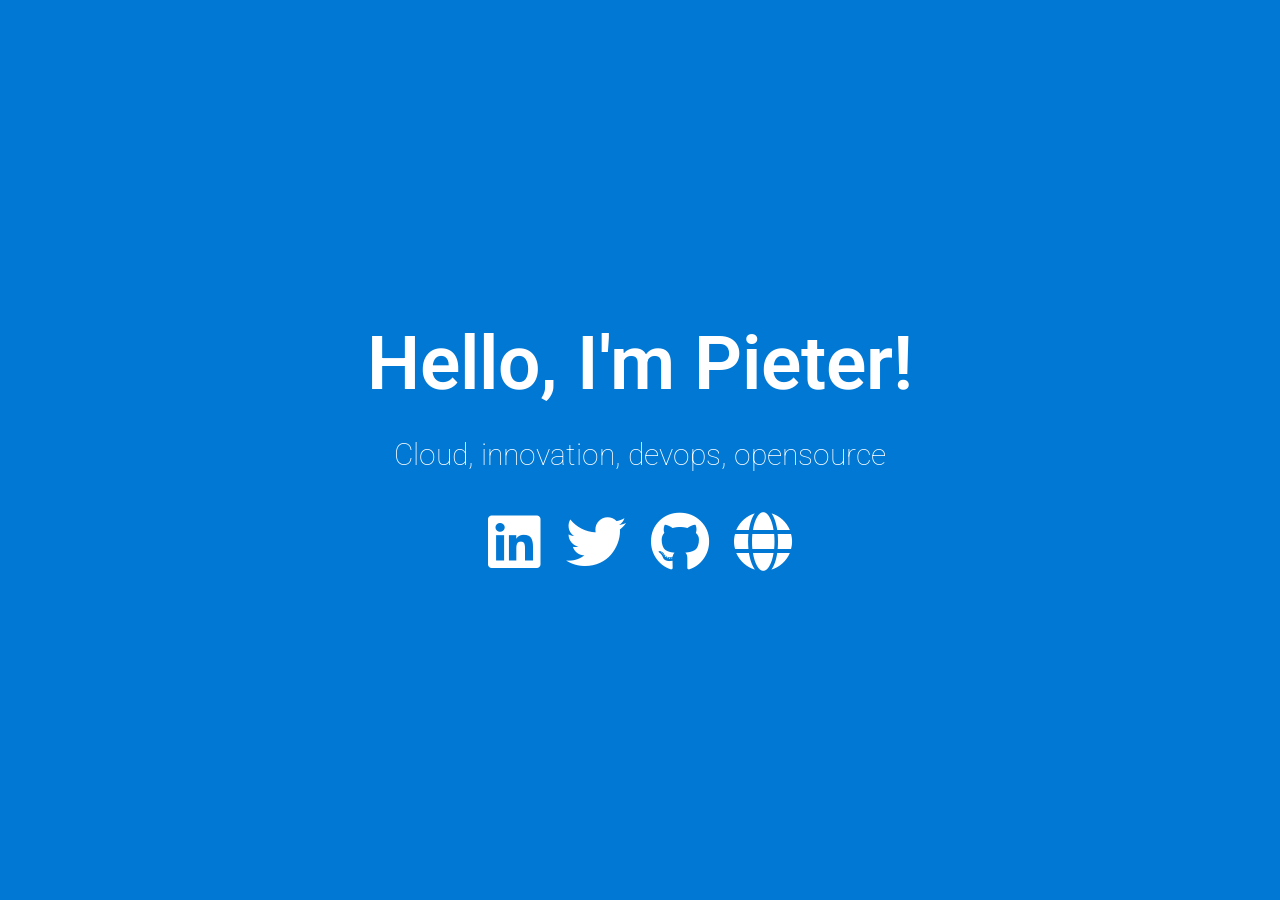
<file: index.html>
<!DOCTYPE html>
<html>
<head>
	<meta charset="utf-8">
	<meta http-equiv="X-UA-Compatible" content="IE=edge">
	<meta name="viewport" content="width=device-width, initial-scale=1.0">

	<title>Pieter de Bruin</title>

	<link rel="icon" type="image/png" sizes="32x32" href="favicon-32x32.png">

	<link href="https://fonts.googleapis.com/css?family=Reem+Kufi|Roboto:300" rel="stylesheet">
	<link href="https://use.fontawesome.com/releases/v5.4.1/css/all.css" rel="stylesheet">
	<link rel="stylesheet" href="css/reset.css">
	<link rel="stylesheet" href="css/styles.css">
	<link rel="stylesheet" href="css/themes/azure-white.css">
</head>
<body>
	<main>
		<div class="intro">Hello, I'm Pieter!</div>
		<div class="tagline">Cloud, innovation, devops, opensource</div>
		<!-- Find your icons from here - https://fontawesome.com/icons?d=gallery&s=brands -->
		<div class="icons-social">
			<a target="_blank" href="https://www.linkedin.com/in/pieterjmdebruin"><i class="fab fa-linkedin"></i></a>
			<a target="_blank" href="https://twitter.com/pieter_de_bruin"><i class="fab fa-twitter"></i></a>
			<a target="_blank" href="https://github.com/pdebruin"><i class="fab fa-github"></i></a>
			<a target="_blank" href="https://pdebruin.github.io"><i class="fas fa-globe"></i></a>
		</div>
	</main>
</body>
</html>
</file>
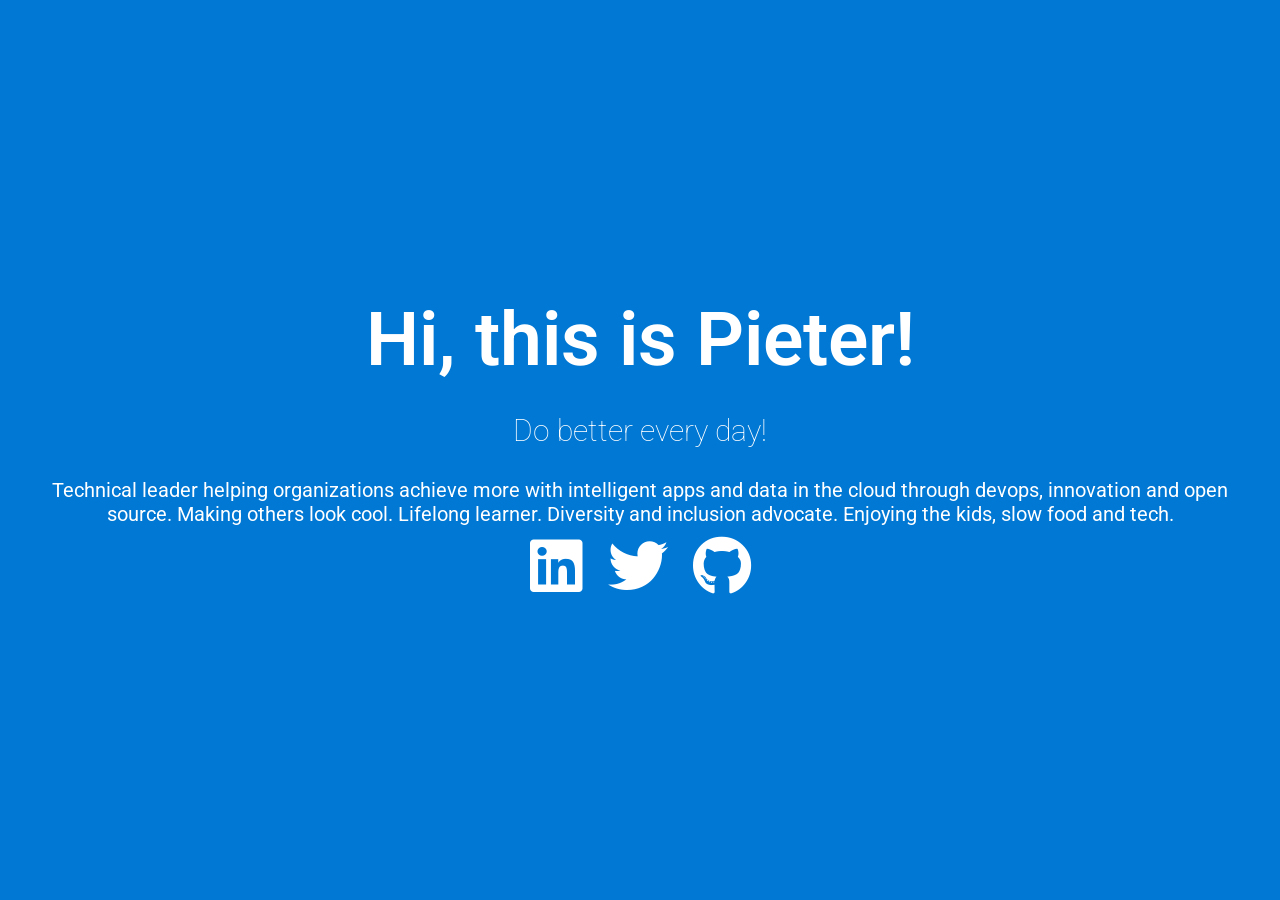
<file: web/index.html>
<!DOCTYPE html>
<html>
<head>
	<meta charset="utf-8">
	<meta http-equiv="X-UA-Compatible" content="IE=edge">
	<meta name="viewport" content="width=device-width, initial-scale=1.0">

	<title>Pieter de Bruin</title>

	<link rel="icon" type="image/png" sizes="32x32" href="favicon-32x32.png">

	<link href="https://fonts.googleapis.com/css?family=Reem+Kufi|Roboto:300" rel="stylesheet">
	<link href="https://use.fontawesome.com/releases/v5.4.1/css/all.css" rel="stylesheet">
	<link rel="stylesheet" href="css/reset.css">
	<link rel="stylesheet" href="css/styles.css">
	<link rel="stylesheet" href="css/themes/azure-white.css">
	<script type="text/javascript">
		var sdkInstance="appInsightsSDK";window[sdkInstance]="appInsights";var aiName=window[sdkInstance],aisdk=window[aiName]||function(e){function n(e){t[e]=function(){var n=arguments;t.queue.push(function(){t[e].apply(t,n)})}}var t={config:e};t.initialize=!0;var i=document,a=window;setTimeout(function(){var n=i.createElement("script");n.src=e.url||"https://az416426.vo.msecnd.net/scripts/b/ai.2.min.js",i.getElementsByTagName("script")[0].parentNode.appendChild(n)});try{t.cookie=i.cookie}catch(e){}t.queue=[],t.version=2;for(var r=["Event","PageView","Exception","Trace","DependencyData","Metric","PageViewPerformance"];r.length;)n("track"+r.pop());n("startTrackPage"),n("stopTrackPage");var s="Track"+r[0];if(n("start"+s),n("stop"+s),n("setAuthenticatedUserContext"),n("clearAuthenticatedUserContext"),n("flush"),!(!0===e.disableExceptionTracking||e.extensionConfig&&e.extensionConfig.ApplicationInsightsAnalytics&&!0===e.extensionConfig.ApplicationInsightsAnalytics.disableExceptionTracking)){n("_"+(r="onerror"));var o=a[r];a[r]=function(e,n,i,a,s){var c=o&&o(e,n,i,a,s);return!0!==c&&t["_"+r]({message:e,url:n,lineNumber:i,columnNumber:a,error:s}),c},e.autoExceptionInstrumented=!0}return t}(
		{
			instrumentationKey:"77b672d9-0f70-448d-b0b4-4e29cc2e178e"
   		}
		);window[aiName]=aisdk,aisdk.queue&&0===aisdk.queue.length&&aisdk.trackPageView({});
	</script>
</head>
<body>
	<main>
		<div class="intro">Hi, this is Pieter!</div>
		<div class="tagline">Do better every day!</div>
		<div>
			Technical leader helping organizations achieve more with intelligent apps and data in the cloud through devops, innovation and open source. Making others look cool. Lifelong learner. Diversity and inclusion advocate. Enjoying the kids, slow food and tech.
		</div>
		<!-- Find your icons from here - https://fontawesome.com/icons?d=gallery&s=brands -->
		<div class="icons-social">
			<a target="_blank" href="https://www.linkedin.com/in/pieterjmdebruin"><i class="fab fa-linkedin"></i></a>
			<a target="_blank" href="https://twitter.com/pieter_de_bruin"><i class="fab fa-twitter"></i></a>
			<a target="_blank" href="https://github.com/pdebruin?tab=stars"><i class="fab fa-github"></i></a>
			<!-- <a target="_blank" href="https://blog.pdebruin.net"><i class="fas fa-globe"></i></a> -->
		</div>
	</main>
</body>
</html>
</file>
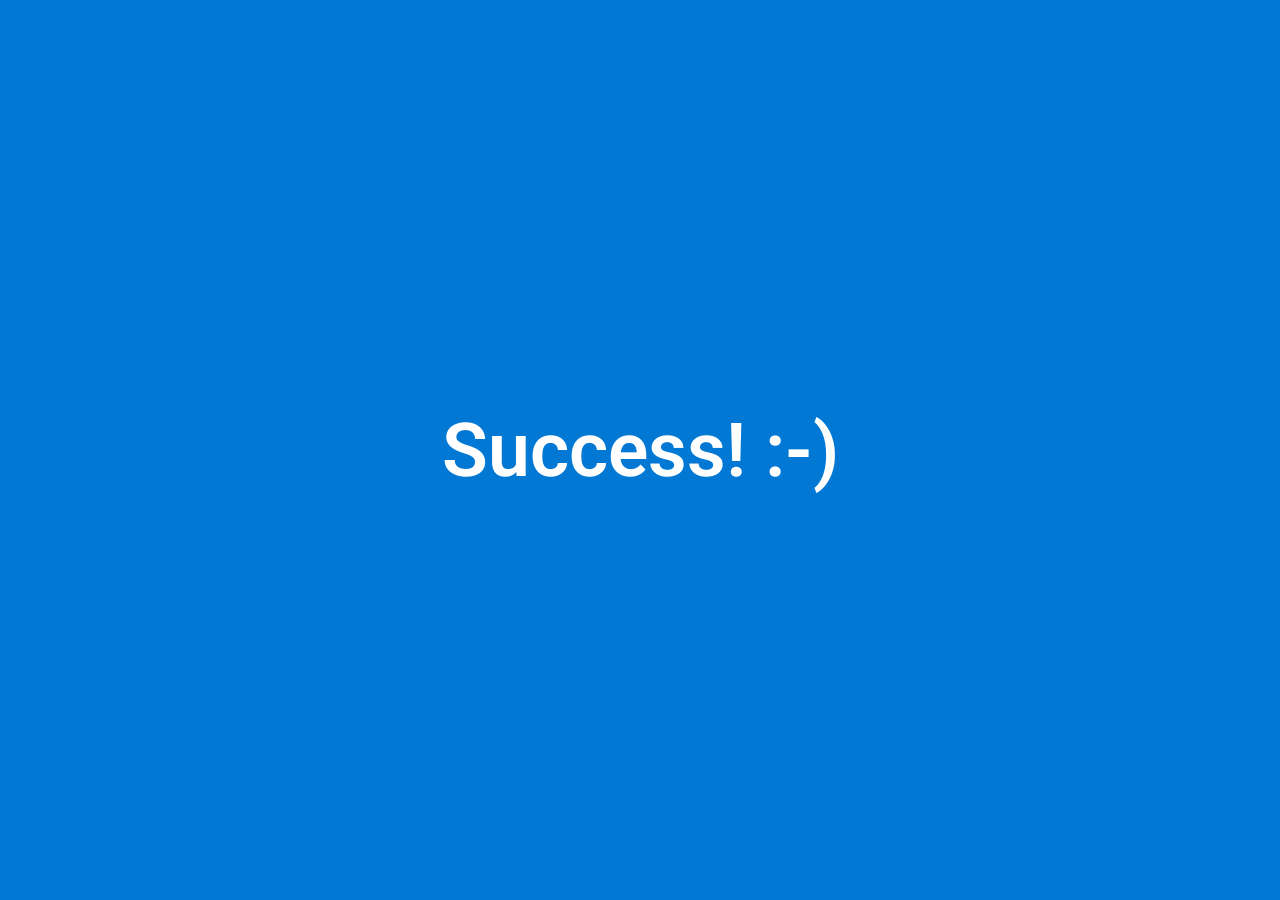
<file: web/index3.html>
<!DOCTYPE html>
<html>
<head>
	<meta charset="utf-8">
	<meta http-equiv="X-UA-Compatible" content="IE=edge">
	<meta name="viewport" content="width=device-width, initial-scale=1.0">

	<title>Pieter de Bruin</title>

	<link rel="icon" type="image/png" sizes="32x32" href="favicon-32x32.png">

	<link href="https://fonts.googleapis.com/css?family=Reem+Kufi|Roboto:300" rel="stylesheet">
	<link href="https://use.fontawesome.com/releases/v5.4.1/css/all.css" rel="stylesheet">
	<link rel="stylesheet" href="css/reset.css">
	<link rel="stylesheet" href="css/styles.css">
	<link rel="stylesheet" href="css/themes/azure-white.css">
	<script type="text/javascript">
		var sdkInstance="appInsightsSDK";window[sdkInstance]="appInsights";var aiName=window[sdkInstance],aisdk=window[aiName]||function(e){function n(e){t[e]=function(){var n=arguments;t.queue.push(function(){t[e].apply(t,n)})}}var t={config:e};t.initialize=!0;var i=document,a=window;setTimeout(function(){var n=i.createElement("script");n.src=e.url||"https://az416426.vo.msecnd.net/scripts/b/ai.2.min.js",i.getElementsByTagName("script")[0].parentNode.appendChild(n)});try{t.cookie=i.cookie}catch(e){}t.queue=[],t.version=2;for(var r=["Event","PageView","Exception","Trace","DependencyData","Metric","PageViewPerformance"];r.length;)n("track"+r.pop());n("startTrackPage"),n("stopTrackPage");var s="Track"+r[0];if(n("start"+s),n("stop"+s),n("setAuthenticatedUserContext"),n("clearAuthenticatedUserContext"),n("flush"),!(!0===e.disableExceptionTracking||e.extensionConfig&&e.extensionConfig.ApplicationInsightsAnalytics&&!0===e.extensionConfig.ApplicationInsightsAnalytics.disableExceptionTracking)){n("_"+(r="onerror"));var o=a[r];a[r]=function(e,n,i,a,s){var c=o&&o(e,n,i,a,s);return!0!==c&&t["_"+r]({message:e,url:n,lineNumber:i,columnNumber:a,error:s}),c},e.autoExceptionInstrumented=!0}return t}(
		{
			instrumentationKey:"77b672d9-0f70-448d-b0b4-4e29cc2e178e"
   		}
		);window[aiName]=aisdk,aisdk.queue&&0===aisdk.queue.length&&aisdk.trackPageView({});
	</script>
</head>
<body>
	<main>
		<div class="intro">Success! :-)</div>
	</main>
</body>
</html>
</file>
<file: css/styles.css>
/* Typography */

html {
	font-family: 'Roboto', sans-serif;
}

@media (min-width: 576px) {
	html {
		font-size: 14px;
	}
}

@media (min-width: 768px) {
	html {
		font-size: 16px;
	}
}

@media (min-width: 992px) {
	html {
		font-size: 18px;
	}
}

@media (min-width: 1200px) {
	html {
		font-size: 20px;
	}
}

.icons-social i {
	font-size: 3em;
}

/* Custom Styles */

main {
	display: flex;
	flex-direction: column;
	min-height: 100vh;
	justify-content: center;
	padding: 0 30px;
	text-align: center;
}

main > .intro {
	font-family: 'Roboto', sans-serif;
	font-size: 3.75em;
	font-weight: 600;
}

main > .tagline {
	font-size: 1.5rem;
	margin: 1.5rem 0;
	font-weight: 100;
}

.icons-social i {
	padding: 10px;
}

.devto {
	margin-bottom: -0.20rem;
}

.devto svg {
	margin-bottom: -0.20rem;
	margin-left: 0.675rem;;
	width: 2.65rem;
	height: 2.65rem;
}
</file>
<file: css/themes/azure-white.css>
/* Theme */

main {
	background: #0078D4;
	color: #FFFFFF;
}

.icons-social a {
	color: #FFFFFF;
}

.icons-social a svg path{
	fill: #FFFFFF;
}
</file>
<file: web/css/styles.css>
/* Typography */

html {
	font-family: 'Roboto', sans-serif;
}

@media (min-width: 576px) {
	html {
		font-size: 14px;
	}
}

@media (min-width: 768px) {
	html {
		font-size: 16px;
	}
}

@media (min-width: 992px) {
	html {
		font-size: 18px;
	}
}

@media (min-width: 1200px) {
	html {
		font-size: 20px;
	}
}

.icons-social i {
	font-size: 3em;
}

/* Custom Styles */

main {
	display: flex;
	flex-direction: column;
	min-height: 100vh;
	justify-content: center;
	padding: 0 30px;
	text-align: center;
}

main > .intro {
	font-family: 'Roboto', sans-serif;
	font-size: 3.75em;
	font-weight: 600;
}

main > .tagline {
	font-size: 1.5rem;
	margin: 1.5rem 0;
	font-weight: 100;
}

.icons-social i {
	padding: 10px;
}

.devto {
	margin-bottom: -0.20rem;
}

.devto svg {
	margin-bottom: -0.20rem;
	margin-left: 0.675rem;;
	width: 2.65rem;
	height: 2.65rem;
}
</file>
<file: web/css/themes/azure-white.css>
/* Theme */

main {
	background: #0078D4;
	color: #FFFFFF;
}

.icons-social a {
	color: #FFFFFF;
}

.icons-social a svg path{
	fill: #FFFFFF;
}
</file>
